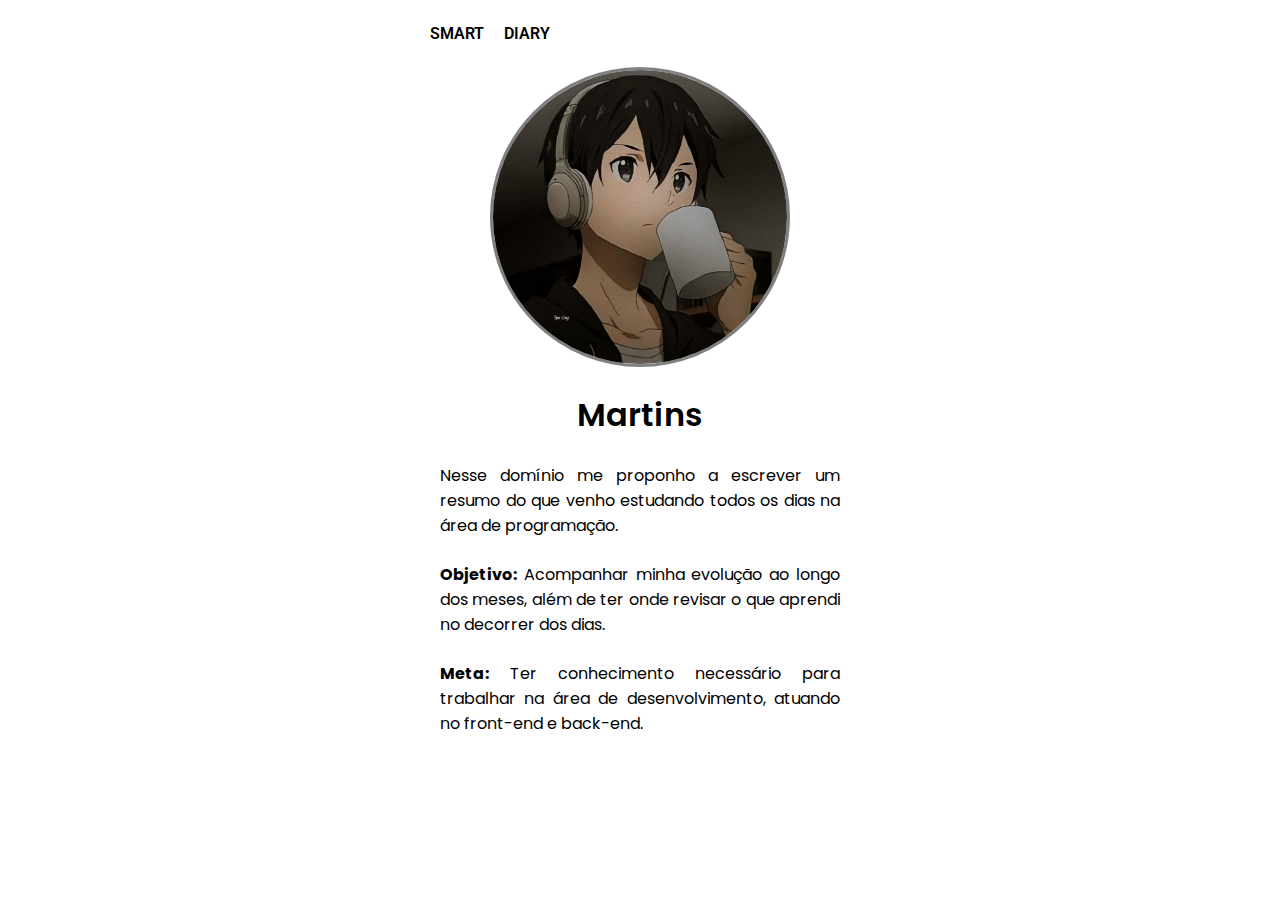
<file: index.html>
<!DOCTYPE html>
<html lang="pt-br">
  <head>
    <meta charset="UTF-8">
    <meta name="viewport" content="width=device-width, initial-scale=1.0">
    <link rel="stylesheet" href="./public/main.css">
    <title>myDiary</title>
  </head>
  <body>
    <header>
      <a class="link" href="./index.html">SMART</a>
      <a class="link" href="./diary.html">DIARY</a>
    </header>
    <img src="./assets/avatar.jpg" alt="Foto de Perfil">
    <h1>Martins</h1>
    <p>Nesse domínio me proponho a escrever um resumo do que venho estudando todos os dias na área de programação.</p>
    <p><strong>Objetivo:</strong> Acompanhar minha evolução ao longo dos meses, além de ter onde revisar o que aprendi no decorrer dos dias.</p>
    <p><strong>Meta:</strong> Ter conhecimento necessário para trabalhar na área de desenvolvimento, atuando no front-end e back-end.</p>
  </body>
</html>
</file>
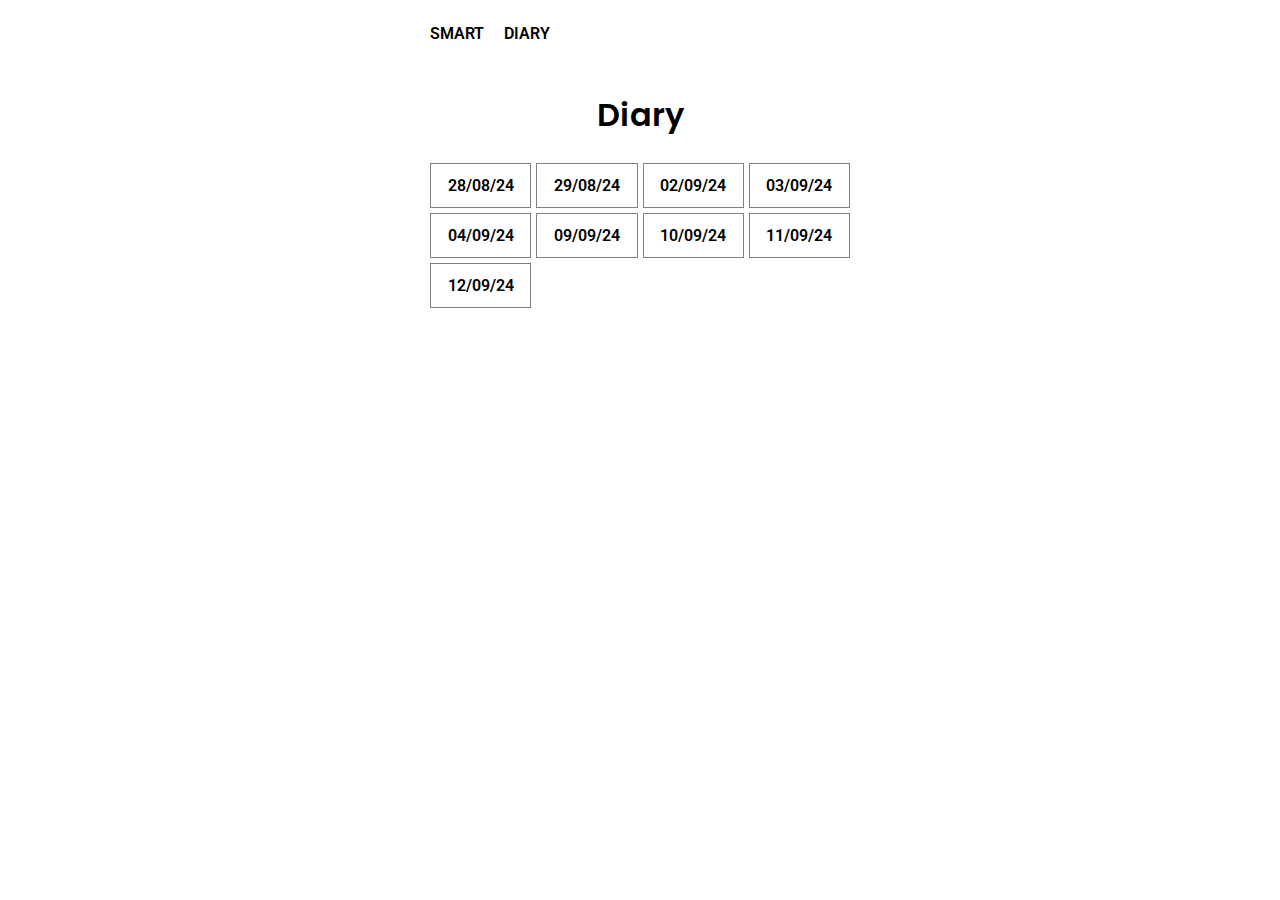
<file: diary.html>
<!DOCTYPE html>
<html lang="pt-br">
  <head>
    <meta charset="UTF-8">
    <meta name="viewport" content="width=device-width, initial-scale=1.0">
    <link rel="stylesheet" href="./public/main.css">
    <link rel="stylesheet" href="./public/diary.css">
    <title>myDiary</title>
  </head>
  <body>
    <header>
      <a class="link" href="./index.html">SMART</a>
      <a class="link" href="./diary.html">DIARY</a>
    </header>  
    <h1>Diary</h1>
    <section>
      <div>
        <a 
          target="_blank"
          href="https://www.notion.so/cronograma-ignite/Prompt-dca2fb13567946e795dc9d1360c7be67?pvs=4"
        >
          28/08/24
        </a>
      </div>
      <div>
        <a 
          target="_blank"
          href="https://www.notion.so/cronograma-ignite/Prompt-dca2fb13567946e795dc9d1360c7be67?pvs=4"
        >
          29/08/24
        </a>
      </div>
      <div>
        <a 
          target="_blank"
          href="https://www.notion.so/cronograma-ignite/02-09-24-de4454d093cc43beab86ec8d1dd789df?pvs=4"
        >
          02/09/24
        </a>
      </div>
      <div>
        <a 
          target="_blank"
          href="https://www.notion.so/cronograma-ignite/03-09-24-7bbc4f9e8e5749d1b052cca7af014fd7?pvs=4"
        >
          03/09/24
        </a>
      </div>
      <div>
        <a 
          target="_blank"
          href="https://www.notion.so/cronograma-ignite/04-09-24-d3eedb12e53b4caa9b0faa6cb10dda71?pvs=4"
        >
          04/09/24
        </a>
      </div>
      <div>
        <a 
          target="_blank"
          href="https://www.notion.so/cronograma-ignite/09-09-24-b4823ee9e0b64adfb7254158c2c083aa?pvs=4"
        >
          09/09/24
        </a>
      </div>
      <div>
        <a 
          target="_blank"
          href="https://www.notion.so/cronograma-ignite/10-10-24-278a4798165043e883b507b7aa7ab364?pvs=4"
        >
          10/09/24
        </a>
      </div>
      <div>
        <a 
        target="_blank"
        href="https://www.notion.so/cronograma-ignite/12-09-24-8d93989ca7f24104a2c3b46860b7cb7f?pvs=4"
        >
          11/09/24
        </a>
      </div>
      <div>
        <a 
          target="_blank"
          href="https://www.notion.so/cronograma-ignite/12-09-24-8d93989ca7f24104a2c3b46860b7cb7f?pvs=4"
        >
          12/09/24
        </a>
      </div>
    </section>
  </body>
</html>
</file>
<file: public/main.css>
@import url('https://fonts.googleapis.com/css2?family=Poppins:wght@100;300;400;500;600;700&family=Roboto:wght@100;300;400;500;700&display=swap');

* {
  box-sizing: border-box;
  margin: 0;
  padding: 0;
}

:root {
  --font-poppins: "Poppins", sans-serif;
  --font-roboto: "Roboto", sans-serif;
}

body {
  background: white;
  height: 100vh;
  width: 100vw;
}

header {
  margin: 0 auto;
  padding: 24px 0;
  max-width: 420px;
}

a {
  color: black;
  font-family: var(--font-roboto);
  font-size: 16px;
  font-weight: 600;
  text-decoration: none;
  transition: color 700ms;
}

.link:hover {
  color: grey;
}

.link + .link {
  margin-left: 16px;
}

img {
  border: 3px solid grey;
  border-radius: 50%;
  display: block;
  margin: 0 auto;
  height: 300px;
  width: 300px;
}

h1 {
  font-family: "Poppins", sans-serif;
  font-weight: 600;
  margin: 24px 0;
  text-align: center;
}

p { 
  font-family: "Poppins", sans-serif;
  font-size: 16px;
  margin: 0 auto;
  max-width: 420px;
  padding: 0 10px;
  text-align: justify;
}

p + p {
  margin-top: 24px;
}
</file>
<file: public/diary.css>
section {
  display: grid;      
  gap: 5px;
  grid-template-columns: 1fr 1fr 1fr 1fr;
  margin: 0 auto;
  width: 420px;
}

div {
  border: 1px solid grey;
  cursor: pointer;
  font-family: var(--font-roboto);
  font-weight: bold;
  padding: 12px;
  text-align: center;
  transition: background 1s;
}

div:hover {
  background: gray;
  color: white;
}
</file>
